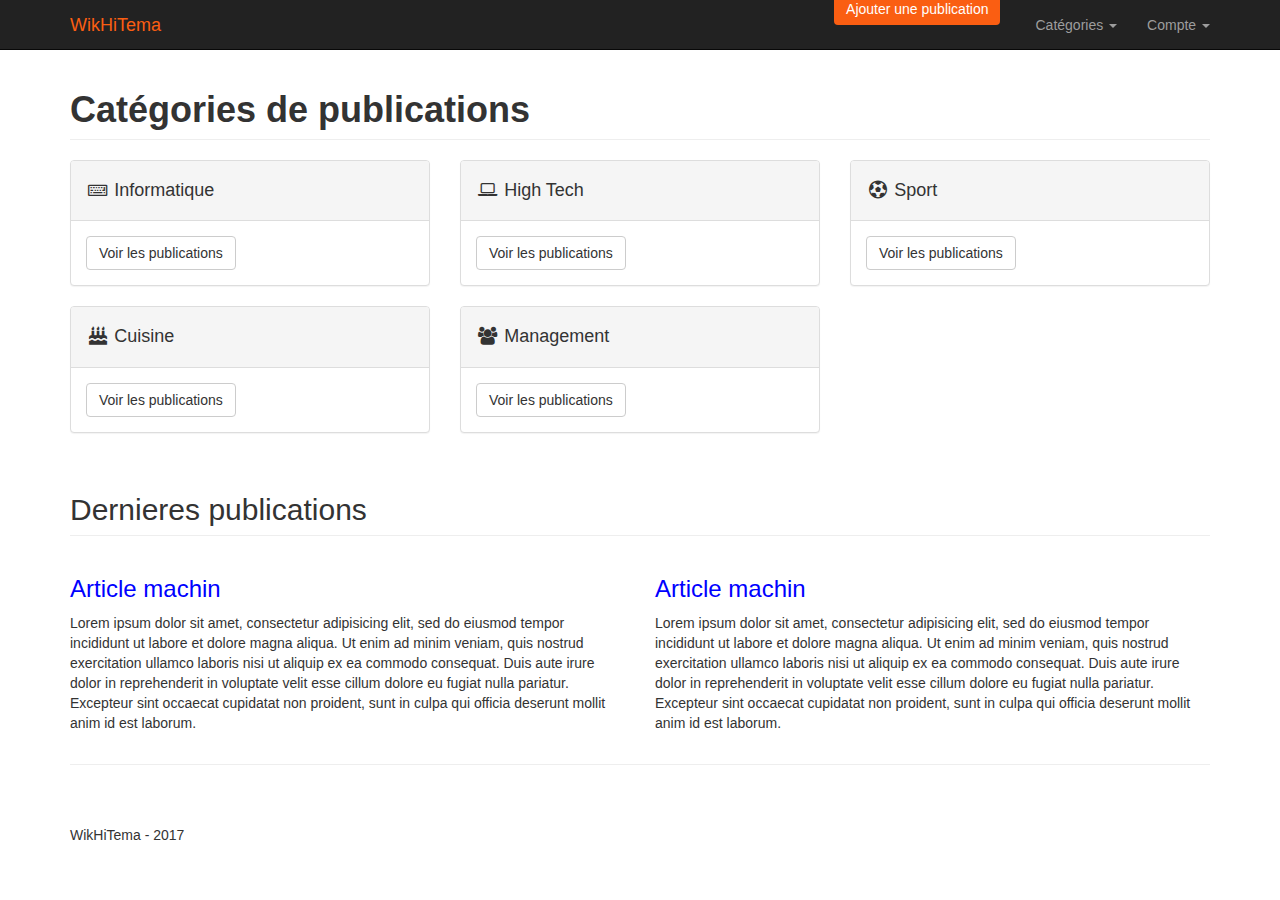
<file: vue/index.html>
<!DOCTYPE html>
<head>
    <meta charset="utf-8">
    <meta name="viewport" content="width=device-width, initial-scale=1">
    <meta name="description" content="meilleur wiki au monde - WikHiTema">
    <meta name="author" content="AMLYS KHALED JASON">
    <title>WikHiTema</title>
    <link href="css/bootstrap.css" rel="stylesheet">
    <link rel="stylesheet" type="text/css" href="css/wiki-style.css">
    <link href="font-awesome/css/font-awesome.min.css" rel="stylesheet" type="text/css">
    <link rel="stylesheet" type="text/css" href="css/wiki-blog-articles.css">
</head>

<body>
    <nav class="navbar navbar-inverse navbar-fixed-top" role="navigation">
        <div class="container">
            <div class="navbar-header">
                <button type="button" class="navbar-toggle" data-toggle="collapse" data-target="#bs-example-navbar-collapse-1">
                    <span class="sr-only">Toggle navigation</span>
                    <span class="icon-bar"></span>
                    <span class="icon-bar"></span>
                    <span class="icon-bar"></span>
                </button>
                <a class="navbar-brand logo" href="index.html">WikHiTema</a>
            </div>

            <div class="collapse navbar-collapse" id="bs-example-navbar-collapse-1">
                <ul class="nav navbar-nav navbar-right">
                    <li>
                        <button class="btn btn-warning add-publication-btn">
                            <a href="new-publication.html" class="btn-new-post">Ajouter une publication</a>
                        </button>
                    </li>
                    <li class="dropdown">
                        <a href="#" class="dropdown-toggle" data-toggle="dropdown">Catégories <b class="caret"></b></a>
                        <ul class="dropdown-menu">
                            <li>
                                <a href="publications-cat.html">Informatique</a>
                            </li>
                            <li>
                                <a href="publications-cat.html">High Tech</a>
                            </li>
                            <li>
                                <a href="publications-cat.html">Sport</a>
                            </li>
                            <li>
                                <a href="publications-cat.html">Cuisine</a>
                            </li>
                            <li>
                                <a href="publications-cat.html">Managment</a>
                            </li>
                            
                        </ul>
                    </li>
                    <li class="dropdown">
                        <a href="#" class="dropdown-toggle" data-toggle="dropdown">Compte <b class="caret"></b></a>
                        <ul class="dropdown-menu">
                            <li>
                                <a href="index.html">Parametres</a>
                            </li>
                            <li>
                                <a href="index.html">Mes publication</a>
                            </li>
                            <li>
                                <a href="index.html">Déconnexion</a>
                            </li>
                        </ul>
                    </li>
                    <li>
                </ul>
            </div>
            <!-- /.navbar-collapse -->
        </div>
        <!-- /.container -->
    </nav>


    <!-- Page Content -->
    <div class="container">

        <!-- Marketing Icons Section -->
        <div class="row">
            <div class="col-lg-12">
                <h1 class="page-header"> Catégories de publications
                </h1>
            </div>
            <div class="col-md-4">
                <div class="panel panel-default">
                    <div class="panel-heading">
                        <h4><i class="fa fa-fw fa-keyboard-o"></i> Informatique</h4>
                    </div>
                    <div class="panel-body">
                        <a href="publications-cat.html" class="btn btn-default"> Voir les publications</a>
                    </div>
                </div>
            </div>
            <div class="col-md-4">
                <div class="panel panel-default">
                    <div class="panel-heading">
                        <h4><i class="fa fa-fw fa-laptop"></i> High Tech</h4>
                    </div>
                    <div class="panel-body">
                        <a href="#" class="btn btn-default">Voir les publications</a>
                    </div>
                </div>
            </div>
            <div class="col-md-4">
                <div class="panel panel-default">
                    <div class="panel-heading">
                        <h4><i class="fa fa-fw fa-soccer-ball-o"></i> Sport</h4>
                    </div>
                    <div class="panel-body">
                        <a href="#" class="btn btn-default">Voir les publications</a>
                    </div>
                </div>
            </div>

            <div class="col-md-4">
                <div class="panel panel-default">
                    <div class="panel-heading">
                        <h4><i class="fa fa-fw fa-birthday-cake"></i> Cuisine</h4>
                    </div>
                    <div class="panel-body">
                        <a href="#" class="btn btn-default">Voir les publications</a>
                    </div>
                </div>
            </div>
            <div class="col-md-4">
                <div class="panel panel-default">
                    <div class="panel-heading">
                        <h4><i class="fa fa-fw fa-users"></i> Management</h4>
                    </div>
                    <div class="panel-body">
                        <a href="#" class="btn btn-default">Voir les publications</a>
                    </div>
                </div>
            </div>
        </div>
        <!-- /.row -->

        <!-- Features Section -->
        <div class="row">
            <div class="col-lg-12">
                <h2 class="page-header">Dernieres publications</h2>
            </div>
            <article class="col-md-6">
                <h3><a href="file:///C:/Users/LAM/Desktop/Wiki-Project/bootstrap/blog-post.html" class="titre-article-link"> Article machin</a></h3>
                <p> Lorem ipsum dolor sit amet, consectetur adipisicing elit, sed do eiusmod
                tempor incididunt ut labore et dolore magna aliqua. Ut enim ad minim veniam,
                quis nostrud exercitation ullamco laboris nisi ut aliquip ex ea commodo
                consequat. Duis aute irure dolor in reprehenderit in voluptate velit esse
                cillum dolore eu fugiat nulla pariatur. Excepteur sint occaecat cupidatat non
                proident, sunt in culpa qui officia deserunt mollit anim id est laborum.</p>
            </article>
            <article class="col-md-6">
                <h3><a href="file:///C:/Users/LAM/Desktop/Wiki-Project/bootstrap/blog-post.html" class="titre-article-link"> Article machin</a></h3>
                <p> Lorem ipsum dolor sit amet, consectetur adipisicing elit, sed do eiusmod
                tempor incididunt ut labore et dolore magna aliqua. Ut enim ad minim veniam,
                quis nostrud exercitation ullamco laboris nisi ut aliquip ex ea commodo
                consequat. Duis aute irure dolor in reprehenderit in voluptate velit esse
                cillum dolore eu fugiat nulla pariatur. Excepteur sint occaecat cupidatat non
                proident, sunt in culpa qui officia deserunt mollit anim id est laborum.</p>
            </article>
            <div class="col-md-6">
                <!--<img class="img-responsive" src="http://placehold.it/700x450" alt="">-->
            </div>
        </div>
        <!-- /.row -->

        <hr><br><br>

        <!-- Footer -->
        <footer>
            <div class="row">
                <div class="col-lg-12">
                    <p>WikHiTema - 2017</p>
                </div>
            </div>
        </footer>

    </div>
    <!-- /.container -->

    <!-- jQuery -->
    <script src="js/jquery.js"></script>

    <!-- Bootstrap Core JavaScript -->
    <script src="js/bootstrap.min.js"></script>

    <!-- Script to Activate the Carousel -->
    <script>
    $('.carousel').carousel({
        interval: 5000 //changes the speed
    })
    </script>

</body>

</html>
</file>
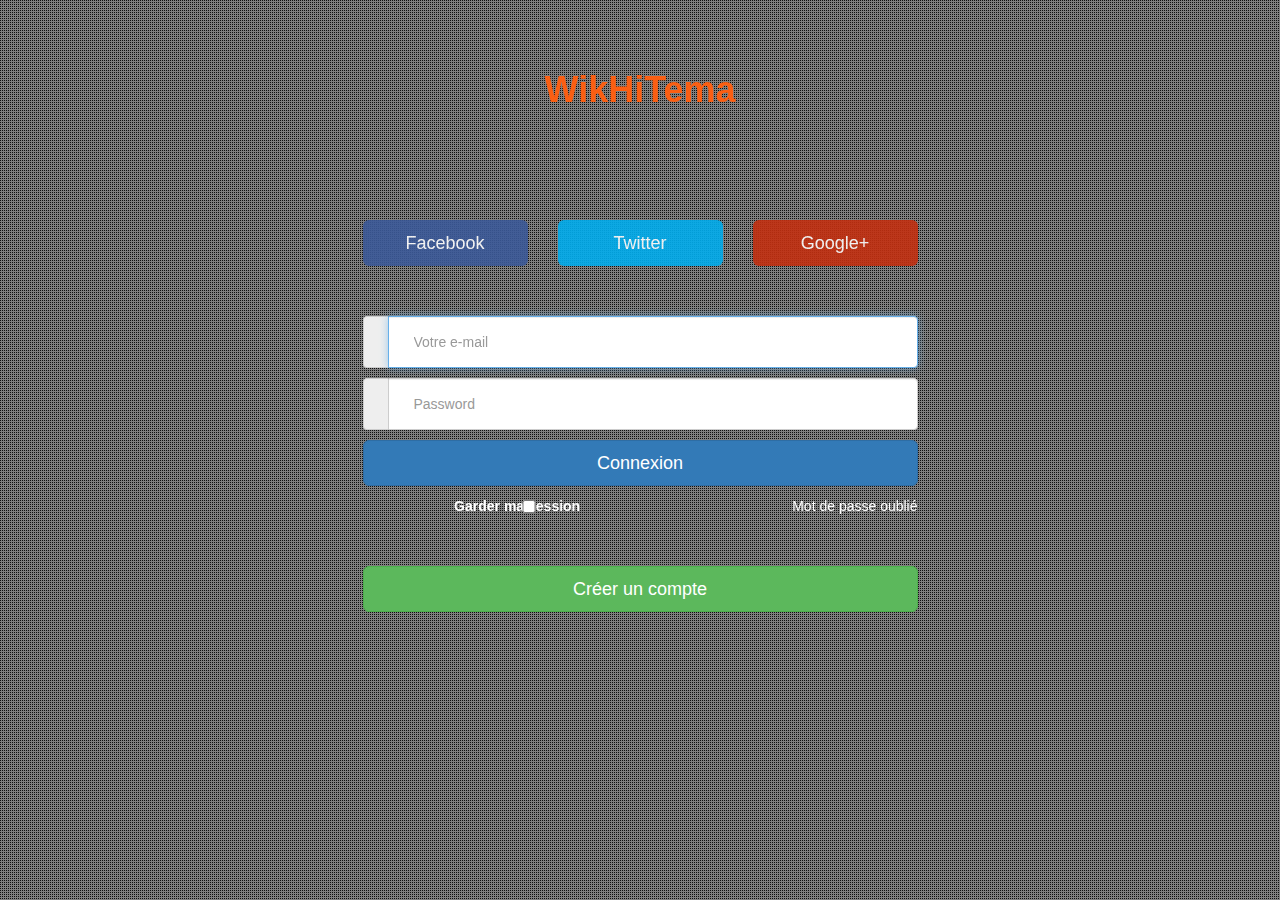
<file: connexion.html>
<!DOCTYPE html>
<html>
<head>
	<title>Connexion</title>
	<link rel="stylesheet" type="text/css" href="css/demo.css" />
    <link rel="stylesheet" type="text/css" href="css/slideshow.css" />
	<link rel="stylesheet" href="css/bootstrap.css">
	<link rel="stylesheet" href="css/wiki-style.css">

</head>

<body id="page">
	<h1 class="text-center">WikHiTema</h1>

    <ul class="slideshow">
        <li><span>Image 01</span></li>
        <li><span>Image 02</span></li>
        <li><span>Image 03</span></li>
        <li><span>Image 04</span></li>
        <li><span>Image 05</span></li>
        <li><span>Image 06</span></li>
    </ul>

    <div class="col-xs-12 back-black"></div>

	<div class="container container-connexion-inscription">
	    <div class="login">

	    	<div class="container-social">			
				<div class="row row-sm-offset-3 socialButtons">
		    	    <div class="col-xs-4 col-sm-2">
				        <a href="#" class="btn btn-lg btn-block btn-facebook">
					        <i class="fa fa-facebook visible-xs"></i>
					        <span>Facebook</span>
				        </a>
			        </div>
		        	<div class="col-xs-4 col-sm-2">
				        <a href="#" class="btn btn-lg btn-block btn-twitter">
					        <i class="fa fa-twitter visible-xs"></i>
					        <span>Twitter</span>
				        </a>
			        </div>	
		        	<div class="col-xs-4 col-sm-2">
				        <a href="#" class="btn btn-lg btn-block btn-google">
					        <i class="fa fa-google-plus visible-xs"></i>
					        <span>Google+</span>
				        </a>
			        </div>	
				</div>

				<div></div>
			</div>

			<div class="row row-sm-offset-3">
				<div class="col-xs-12 col-sm-6">	
				    <form class="loginForm" action="" autocomplete="off" method="POST">
						<div class="input-group">
							<span class="input-group-addon"><i class="fa fa-user"></i></span>
							<input type="email" class="form-control email-zone" name="email" placeholder="Votre e-mail" autofocus autocomplete="on" required>
						</div>
						<span class="help-block"></span>
											
						<div class="input-group">
							<span class="input-group-addon"><i class="fa fa-lock"></i></span>
							<input  type="password" class="form-control mdp-zone" name="password" placeholder="Password" required>
						</div>
	                    <span class="help-block"></span>

						<button class="btn btn-lg btn-primary btn-block" type="submit">Connexion</button>
					</form>
				</div>
	    	</div>

	    	<div class="row row-sm-offset-3">
				<div class="col-xs-12 col-sm-3 garder-session">
					<label class="checkbox">
						<input type="checkbox" value="remember-me">Garder ma session
					</label>
				</div>
				<div class="col-xs-12 col-sm-3">
					<p class="forgotPwd">
						<a href="oublie-mdp.html">Mot de passe oublié</a>
					</p>
				</div>
				<br><br><br><br>

				<div class="col-xs-12 col-sm-6">	
				    <button class="btn btn-lg btn-success btn-block"><a href="inscription.html">Créer un compte</a></button>
				</div>

			</div>	    	


	    	
			
		</div>
	</div>
</body>
</html>
</file>
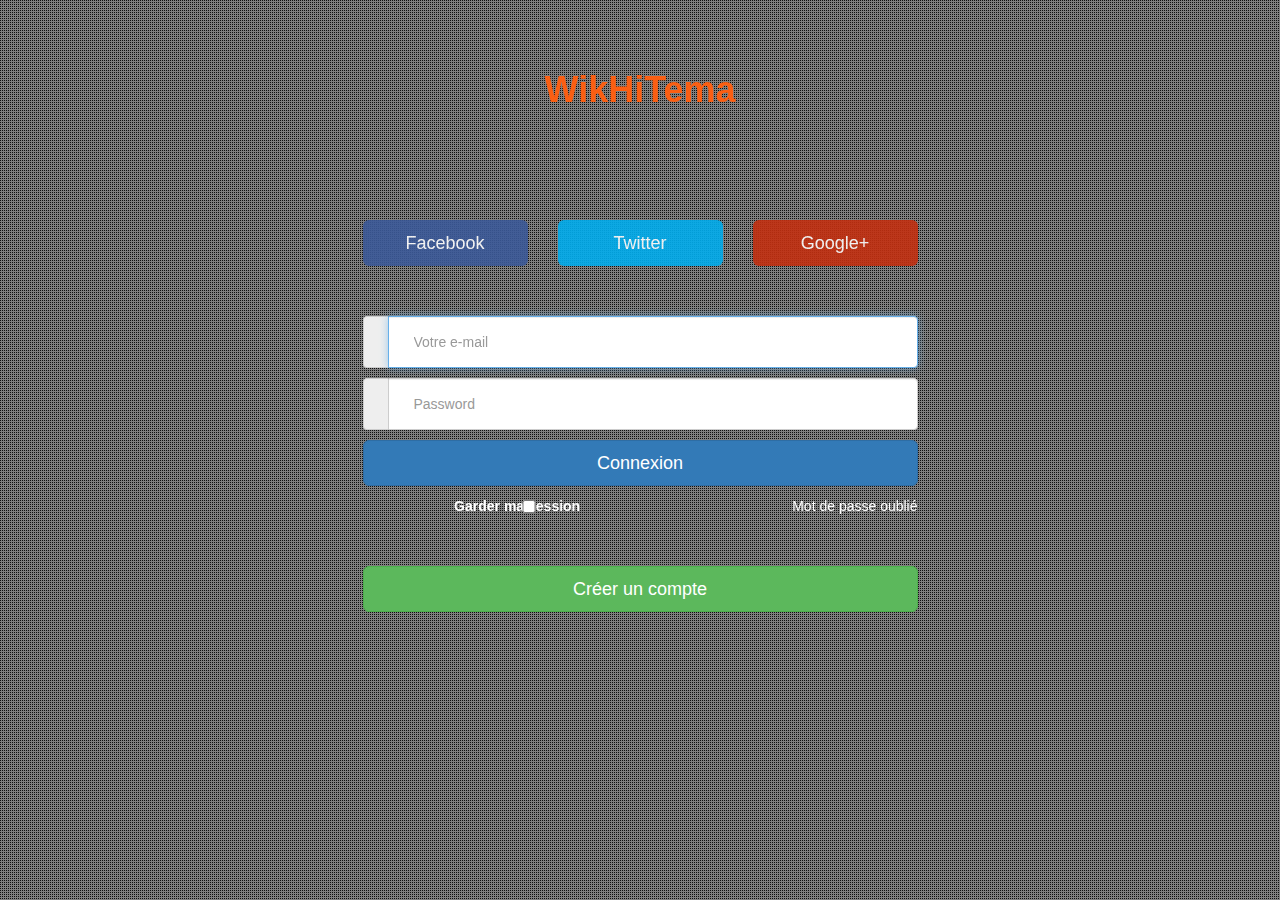
<file: vue/connexion.html>
<!DOCTYPE html>
<html>
<head>
	<title>WikHiTema - Connexion</title>
	<link rel="stylesheet" type="text/css" href="css/demo.css" />
    <link rel="stylesheet" type="text/css" href="css/slideshow.css" />
	<link rel="stylesheet" href="css/bootstrap.css">
	<link rel="stylesheet" href="css/wiki-style.css">

</head>

<body id="page">
	<h1 class="text-center logo">WikHiTema</h1>

    <ul class="slideshow">
        <li><span>Image 01</span></li>
        <li><span>Image 02</span></li>
        <li><span>Image 03</span></li>
        <li><span>Image 04</span></li>
        <li><span>Image 05</span></li>
        <li><span>Image 06</span></li>
    </ul>

    <div class="col-xs-12 back-black"></div>

	<div class="container container-connexion-inscription">
	    <div class="login">

	    	<div class="container-social">			
				<div class="row row-sm-offset-3 socialButtons">
		    	    <div class="col-xs-4 col-sm-2">
				        <a href="#" class="btn btn-lg btn-block btn-facebook">
					        <i class="fa fa-facebook visible-xs"></i>
					        <span>Facebook</span>
				        </a>
			        </div>
		        	<div class="col-xs-4 col-sm-2">
				        <a href="#" class="btn btn-lg btn-block btn-twitter">
					        <i class="fa fa-twitter visible-xs"></i>
					        <span>Twitter</span>
				        </a>
			        </div>	
		        	<div class="col-xs-4 col-sm-2">
				        <a href="#" class="btn btn-lg btn-block btn-google">
					        <i class="fa fa-google-plus visible-xs"></i>
					        <span>Google+</span>
				        </a>
			        </div>	
				</div>

				<div></div>
			</div>

			<div class="row row-sm-offset-3">
				<div class="col-xs-12 col-sm-6">	
				    <form class="loginForm" action="" autocomplete="off" method="POST">
						<div class="input-group">
							<span class="input-group-addon"><i class="fa fa-user"></i></span>
							<input type="email" class="form-control email-zone" name="email" placeholder="Votre e-mail" autofocus autocomplete="on" required>
						</div>
						<span class="help-block"></span>
											
						<div class="input-group">
							<span class="input-group-addon"><i class="fa fa-lock"></i></span>
							<input  type="password" class="form-control mdp-zone" name="password" placeholder="Password" required>
						</div>
	                    <span class="help-block"></span>

						<button class="btn btn-lg btn-primary btn-block" type="submit">Connexion</button>
					</form>
				</div>
	    	</div>

	    	<div class="row row-sm-offset-3">
				<div class="col-xs-12 col-sm-3 garder-session">
					<label class="checkbox">
						<input type="checkbox" value="remember-me">Garder ma session
					</label>
				</div>
				<div class="col-xs-12 col-sm-3">
					<p class="forgotPwd">
						<a href="oublie-mdp.html">Mot de passe oublié</a>
					</p>
				</div>
				<br><br><br><br>

				<div class="col-xs-12 col-sm-6">	
				    <button class="btn btn-lg btn-success btn-block"><a href="inscription.html">Créer un compte</a></button>
				</div>

			</div>	    	


	    	
			
		</div>
	</div>
</body>
</html>
</file>
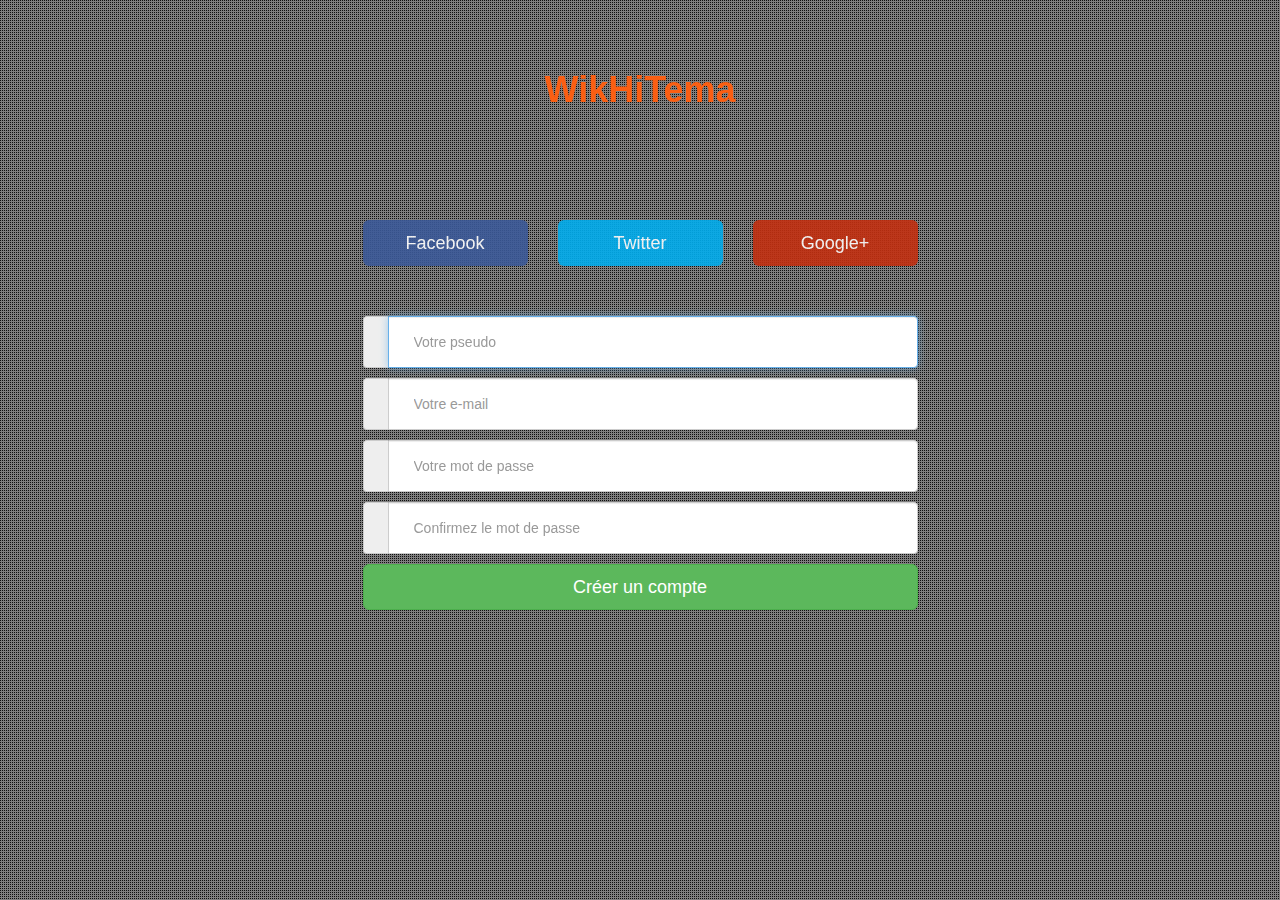
<file: vue/inscription.html>
<!DOCTYPE html>
<html>
<head>
	<title>WikHiTema - créer un compte</title>
	<link rel="stylesheet" type="text/css" href="css/demo.css" />
    <link rel="stylesheet" type="text/css" href="css/slideshow.css" />
	<link rel="stylesheet" href="css/bootstrap.css">
	<link rel="stylesheet" href="css/wiki-style.css">

</head>

<body id="page">
	<h1 class="text-center logo">WikHiTema</h1>

    <ul class="slideshow">
        <li><span>Image 01</span></li>
        <li><span>Image 02</span></li>
        <li><span>Image 03</span></li>
        <li><span>Image 04</span></li>
        <li><span>Image 05</span></li>
        <li><span>Image 06</span></li>
    </ul>

    <div class="col-xs-12 back-black"></div>

	<div class="container container-connexion-inscription">
	    <div class="login">

	    	<div class="container-social">			
				<div class="row row-sm-offset-3 socialButtons">
		    	    <div class="col-xs-4 col-sm-2">
				        <a href="#" class="btn btn-lg btn-block btn-facebook">
					        <i class="fa fa-facebook visible-xs"></i>
					        <span>Facebook</span>
				        </a>
			        </div>
		        	<div class="col-xs-4 col-sm-2">
				        <a href="#" class="btn btn-lg btn-block btn-twitter">
					        <i class="fa fa-twitter visible-xs"></i>
					        <span>Twitter</span>
				        </a>
			        </div>	
		        	<div class="col-xs-4 col-sm-2">
				        <a href="#" class="btn btn-lg btn-block btn-google">
					        <i class="fa fa-google-plus visible-xs"></i>
					        <span>Google+</span>
				        </a>
			        </div>	
				</div>

				<div></div>
			</div>

			<div class="row row-sm-offset-3">
				<div class="col-xs-12 col-sm-6">	
				    <form class="loginForm" action="" autocomplete="off" method="POST">

				    	<div class="input-group">
							<span class="input-group-addon"><i class="fa fa-user"></i></span>
							<input type="text" class="form-control pseudo-zone" name="pseudo" placeholder="Votre pseudo" autofocus autocomplete="on" required>
						</div>
						<span class="help-block"></span>

						<div class="input-group">
							<span class="input-group-addon"><i class="fa fa-user"></i></span>
							<input type="email" class="form-control email-zone" name="email" placeholder="Votre e-mail" required>
						</div>
						<span class="help-block"></span>
											
						<div class="input-group">
							<span class="input-group-addon"><i class="fa fa-lock"></i></span>
							<input  type="password" class="form-control mdp-zone" name="password" placeholder="Votre mot de passe" required>
						</div>
						<span class="help-block"></span>
						<div class="input-group">
							<span class="input-group-addon"><i class="fa fa-lock"></i></span>
							<input  type="password" class="form-control mdp-zone" name="passwordConfirm" placeholder="Confirmez le mot de passe" required>
						</div>
	                    <span class="help-block"></span>

						<button class="btn btn-lg btn-success btn-block" type="submit">Créer un compte</button>
					</form>
				</div>
	    	</div>	    	


	    	
			
		</div>
	</div>
</body>
</html>
</file>
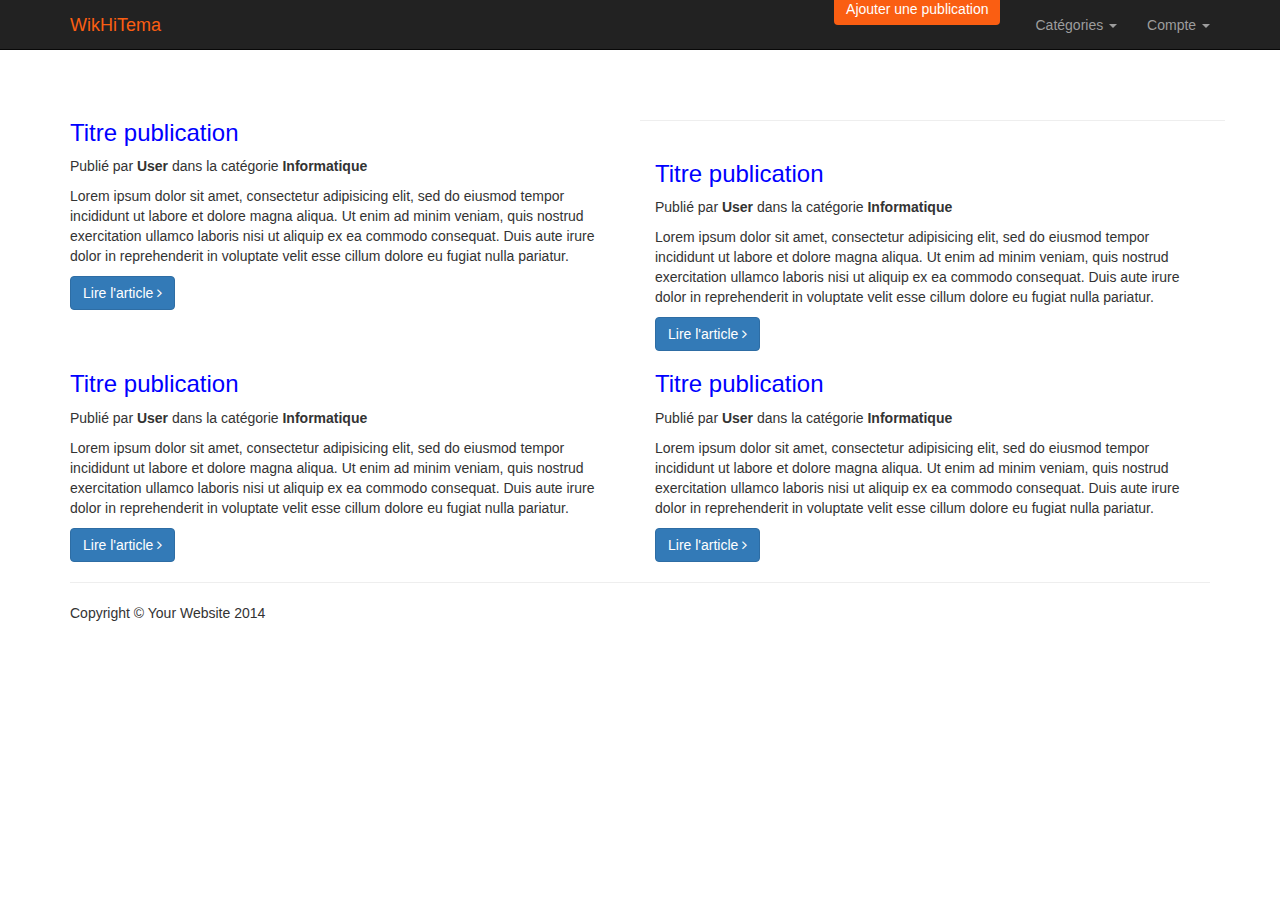
<file: vue/publications-cat.html>
<!DOCTYPE html>
<head>
    <meta charset="utf-8">
    <meta name="viewport" content="width=device-width, initial-scale=1">
    <meta name="description" content="meilleur wiki au monde - WikHiTema">
    <meta name="author" content="AMLYS KHALED JASON">
    <title>WikHiTema</title>
    <link href="css/bootstrap.css" rel="stylesheet">
    <link rel="stylesheet" type="text/css" href="css/wiki-style.css">
    <link href="font-awesome/css/font-awesome.min.css" rel="stylesheet" type="text/css">
    <link rel="stylesheet" type="text/css" href="css/wiki-blog-articles.css">
</head>

<body>
    <nav class="navbar navbar-inverse navbar-fixed-top" role="navigation">
        <div class="container">
            <div class="navbar-header">
                <button type="button" class="navbar-toggle" data-toggle="collapse" data-target="#bs-example-navbar-collapse-1">
                    <span class="sr-only">Toggle navigation</span>
                    <span class="icon-bar"></span>
                    <span class="icon-bar"></span>
                    <span class="icon-bar"></span>
                </button>
                <a class="navbar-brand logo" href="index.html">WikHiTema</a>
            </div>

            <div class="collapse navbar-collapse" id="bs-example-navbar-collapse-1">
                <ul class="nav navbar-nav navbar-right">
                    <li>
                        <button class="btn btn-warning add-publication-btn">
                            <a href="new-publication.html" class="btn-new-post">Ajouter une publication</a>
                        </button>
                    </li>
                    <li class="dropdown">
                        <a href="#" class="dropdown-toggle" data-toggle="dropdown">Catégories <b class="caret"></b></a>
                        <ul class="dropdown-menu">
                            <li>
                                <a href="publications-cat.html">Informatique</a>
                            </li>
                            <li>
                                <a href="publications-cat.html">High Tech</a>
                            </li>
                            <li>
                                <a href="publications-cat.html">Sport</a>
                            </li>
                            <li>
                                <a href="publications-cat.html">Cuisine</a>
                            </li>
                            <li>
                                <a href="publications-cat.html">Managment</a>
                            </li>
                            
                        </ul>
                    </li>
                    <li class="dropdown">
                        <a href="#" class="dropdown-toggle" data-toggle="dropdown">Compte <b class="caret"></b></a>
                        <ul class="dropdown-menu">
                            <li>
                                <a href="index.html">Parametres</a>
                            </li>
                            <li>
                                <a href="index.html">Mes publication</a>
                            </li>
                            <li>
                                <a href="index.html">Déconnexion</a>
                            </li>
                        </ul>
                    </li>
                    <li>
                </ul>
            </div>
            <!-- /.navbar-collapse -->
        </div>
        <!-- /.container -->
    </nav>



    <!-- Page Content -->
    <div class="container container-publications">

 
        <!-- /.row -->

        <!-- Blog Post Row -->
        <div class="row">
            <div class="col-md-6">
                <h3>
                    <a href="blog-post.html">Titre publication</a>
                </h3>
                <p>Publié par <strong>User</strong> dans la catégorie <strong>Informatique</strong></p>
                <p>Lorem ipsum dolor sit amet, consectetur adipisicing elit, sed do eiusmod tempor incididunt ut labore et dolore magna aliqua. Ut enim ad minim veniam, quis nostrud exercitation ullamco laboris nisi ut aliquip ex ea commodo consequat. Duis aute irure dolor in reprehenderit in voluptate velit esse cillum dolore eu fugiat nulla pariatur.</p>
                <a class="btn btn-primary" href="blog-post.html">Lire l'article <i class="fa fa-angle-right"></i></a>
            </div>
            <hr>

       
            <div class="col-md-6">
                <h3>
                    <a href="blog-post.html">Titre publication</a>
                </h3>
                <p>Publié par <strong>User</strong> dans la catégorie <strong>Informatique</strong></p>
                <p>Lorem ipsum dolor sit amet, consectetur adipisicing elit, sed do eiusmod tempor incididunt ut labore et dolore magna aliqua. Ut enim ad minim veniam, quis nostrud exercitation ullamco laboris nisi ut aliquip ex ea commodo consequat. Duis aute irure dolor in reprehenderit in voluptate velit esse cillum dolore eu fugiat nulla pariatur.</p>
                <a class="btn btn-primary" href="blog-post.html">Lire l'article <i class="fa fa-angle-right"></i></a>
            </div>
            <hr>

            <div class="col-md-6">
                <h3>
                    <a href="blog-post.html">Titre publication</a>
                </h3>
                <p>Publié par <strong>User</strong> dans la catégorie <strong>Informatique</strong></p>
                <p>Lorem ipsum dolor sit amet, consectetur adipisicing elit, sed do eiusmod tempor incididunt ut labore et dolore magna aliqua. Ut enim ad minim veniam, quis nostrud exercitation ullamco laboris nisi ut aliquip ex ea commodo consequat. Duis aute irure dolor in reprehenderit in voluptate velit esse cillum dolore eu fugiat nulla pariatur.</p>
                <a class="btn btn-primary" href="blog-post.html">Lire l'article <i class="fa fa-angle-right"></i></a>
            </div>
            <hr>

       
            <div class="col-md-6">
                <h3>
                    <a href="blog-post.html">Titre publication</a>
                </h3>
                <p>Publié par <strong>User</strong> dans la catégorie <strong>Informatique</strong></p>
                <p>Lorem ipsum dolor sit amet, consectetur adipisicing elit, sed do eiusmod tempor incididunt ut labore et dolore magna aliqua. Ut enim ad minim veniam, quis nostrud exercitation ullamco laboris nisi ut aliquip ex ea commodo consequat. Duis aute irure dolor in reprehenderit in voluptate velit esse cillum dolore eu fugiat nulla pariatur.</p>
                <a class="btn btn-primary" href="blog-post.html">Lire l'article <i class="fa fa-angle-right"></i></a>
            </div>
            <hr>
        </div>
        <!-- /.row -->


        <hr>
        <!-- Footer -->
        <footer>
            <div class="row">
                <div class="col-lg-12">
                    <p>Copyright &copy; Your Website 2014</p>
                </div>
            </div>
        </footer>

    </div>
    <!-- /.container -->

    <!-- jQuery -->
    <script src="js/jquery.js"></script>

    <!-- Bootstrap Core JavaScript -->
    <script src="js/bootstrap.min.js"></script>

</body>

</html>
</file>
<file: vue/css/wiki-style.css>
/* Infos utiles : 
Couleur logo: #fa5e12;

*/

body {
	height: 100%;
  padding-top: 50px;
  z-index: 9999;
}

.logo {
  z-index: 999;
}
a{
  color: #fff;
  text-decoration: none;
}
a:hover, a:focus {
  color: #fff;
  text-decoration: none;
}

form#modifThematique.loginForm button.btn-modif-thematiques {
    position: relative;
    top: -31px;
    right: -300px;
}
.container-infos-user {
  padding: 20px;
  position: relative;
  top: -50px;
}
.title-new-publication {
  text-align: center;
}
.container-infos-user {
  margin-top: 100px;
}

.container-connexion-inscription {
  z-index: 999;
}

article .content-publication-index {
  min-height: 10px;
  max-height: 70px;
}
.btn-submit-publication{
  text-align: center;
}
.garder-session {
	position: relative;
	left: 2%;
  color: #fff;
}

.authTitle {
  color: #fff;
}

h1 {
  font-weight: bold;  
  z-index: 00;
  position: relative;
  margin-left: 00px;
  margin-right: 00px;
  padding-bottom: 100px;
}
.back-black { 
  min-height: 100%;
  width: 100%;
  opacity: 0.5;
  background-color: #000; 
  z-index: 1;
  position: absolute;
  left: 00px;
  top: 00px;
}

h2.white-link {
  color: #fff;
}

.orange-link {
  color: #fa5e12;
}
.btn-supprUser {
      float: right;
    right: -50px;
    position: relative;
    top: -50px;
}
hr {
  z-index: 00;
}


.btn-return, .btn-return:hover, .btn-return:focus {
  background: none;
  border: none;
}

.btn-text-format { 
  margin-bottom: 10px;
}
.login .authTitle {
    text-align: center;
  line-height: 300%;
}
  
.login .socialButtons a {
  color: white;
  opacity:0.9;
}
.login .socialButtons a:hover {
    color: white;
  opacity:1;      
}
.login .socialButtons .btn-facebook {background: #3b5998;}
.login .socialButtons .btn-twitter {background: #00aced;}
.login .socialButtons .btn-google {background: #c32f10;}

.container-social {
  padding-bottom: 50px;
}

*[class*="zone"]{
   padding: 25px;
}

.btn-new-post {
  color: #fff;
}

.btn-new-post:hover,.btn-new-post:focus {
  color: #fff;
}

.container-publications {
  margin-top: 50px;
}
.add-publication-btn {
  position: relative;
  top: -7px;
  background-color: #fa5e12;
  border: none;
  right: 20px;
}
.add-publication-btn:hover {
  background-color: #cf4a09;
  border: none;
}
.navbar-header .logo,h1.logo {
  color: #fa5e12;
}

.dropdown-header {
  color: #f00;
}
.container-wiki-text-editor{
  padding: 30px 30px 30px 30px;
}

.login .loginOr {
  position: relative;
  font-size: 1.5em;
  color: #fff;
  margin-top: 1em;
  margin-bottom: 1em;
  padding-top: 0.5em;
  padding-bottom: 0.5em;
}
.login .loginOr .hrOr {
  margin-top: 0px !important;
  margin-bottom: 0px !important;
}
.login .loginOr .spanOr {
  display: block;
  position: absolute;
  left: 50%;
  top: -0.6em;
  margin-left: -1.5em;
  background-color: white;
  width: 3em;
  text-align: center;
}     

.login .loginForm .input-group.i {
  width: 2em;
}
.login .loginForm  .help-block {
    color: red;
}

.forgotPwd a{
  color: #fff;
}

body>nav {
  z-index: 999;
  max-height: 10px;
  background-color: #000;
}


/*********** HEADER ********************/
.to-right {
  float: right;
}

.to-left {
  float: left;
}

.zone-search {
  display: block;
  position: relative;
  top: -18px;
  right: -50px;
}

.zone-search button {
  float: right;
  position: relative;
  text-align: right;
  top: -34px;
  right: -40px;
}
.zone-search input {
  float: left;
}

.zone-search-mobile {
  display: none;
  width: 100%;
}

.zone-search-mobile button {
  width: 20%;
  position: relative;
  top: -34px;
  right: -50px;
}

.zone-search-mobile input {
  width: 80%;
}


.userPseudo {
  color: #ccc;
}
/*********** HEADER ********************/


@media (min-width: 980px) {
    .row-sm-offset-3 div:first-child[class*="col-"] {
        margin-left: 25%;
    }
    
    .col-sm-6 {
      width: 50%;
      margin-left: 25%
    }

    .login .forgotPwd {
      text-align: right;
      margin-top:10px;
    }


}

@media (max-width: 1200px) {
  .add-publication-btn {
    position: relative;
    left: 25px;
    margin-bottom: 10px;
  }

  .zone-search {
    display: none;
  }
  .zone-search-mobile {
    display: inline;
    position: relative;
    left: -5px;
  }

  .navbar-inverse .navbar-collapse, .navbar-inverse .navbar-form {
    background-color: #000;
  }

}
</file>
<file: vue/css/wiki-blog-articles.css>
a {
	color: #00F;
}

a:hover, a:focus {
	color: #000;
}

.container-infos-user {
	margin-top: 100px;
}
</file>
<file: css/slideshow.css>
.slideshow,
.slideshow:after {
    position: fixed;
    width: 100%;
    height: 100%;
    top: 0px;
    left: 0px;
    z-index: 0;
}
.slideshow:after {
    content: '';
    background: transparent url(../images/pattern.png) repeat top left;
}
.slideshow li span {
    width: 100%;
    height: 100%;
    position: absolute;
    top: 0px;
    left: 0px;
    background-size: cover;
    background-position: 50% 50%;
    background-repeat: none;
    opacity: 0;
    z-index: 0;
	-webkit-backface-visibility: hidden;
    -webkit-animation: imageAnimation 36s linear infinite 0s;
    -moz-animation: imageAnimation 36s linear infinite 0s;
    -o-animation: imageAnimation 36s linear infinite 0s;
    -ms-animation: imageAnimation 36s linear infinite 0s;
    animation: imageAnimation 36s linear infinite 0s;
}
.slideshow li div {
    z-index: 1000;
    position: absolute;
    bottom: 30px;
    left: 0px;
    width: 100%;
    text-align: center;
    opacity: 0;
    -webkit-animation: titleAnimation 36s linear infinite 0s;
    -moz-animation: titleAnimation 36s linear infinite 0s;
    -o-animation: titleAnimation 36s linear infinite 0s;
    -ms-animation: titleAnimation 36s linear infinite 0s;
    animation: titleAnimation 36s linear infinite 0s;
}

.slideshow li:nth-child(1) span { background-image: url(../images/1.jpg) }
.slideshow li:nth-child(2) span {
    background-image: url(../images/2.jpg);
    -webkit-animation-delay: 6s;
    -moz-animation-delay: 6s;
    -o-animation-delay: 6s;
    -ms-animation-delay: 6s;
    animation-delay: 6s;
}
.slideshow li:nth-child(3) span {
    background-image: url(../images/3.jpg);
    -webkit-animation-delay: 12s;
    -moz-animation-delay: 12s;
    -o-animation-delay: 12s;
    -ms-animation-delay: 12s;
    animation-delay: 12s;
}
.slideshow li:nth-child(4) span {
    background-image: url(../images/4.jpg);
    -webkit-animation-delay: 18s;
    -moz-animation-delay: 18s;
    -o-animation-delay: 18s;
    -ms-animation-delay: 18s;
    animation-delay: 18s;
}
.slideshow li:nth-child(5) span {
    background-image: url(../images/5.jpg);
    -webkit-animation-delay: 24s;
    -moz-animation-delay: 24s;
    -o-animation-delay: 24s;
    -ms-animation-delay: 24s;
    animation-delay: 24s;
}
.slideshow li:nth-child(6) span {
    background-image: url(../images/6.jpg);
    -webkit-animation-delay: 30s;
    -moz-animation-delay: 30s;
    -o-animation-delay: 30s;
    -ms-animation-delay: 30s;
    animation-delay: 30s;
}
.slideshow li:nth-child(2) div {
    -webkit-animation-delay: 6s;
    -moz-animation-delay: 6s;
    -o-animation-delay: 6s;
    -ms-animation-delay: 6s;
    animation-delay: 6s;
}
.slideshow li:nth-child(3) div {
    -webkit-animation-delay: 12s;
    -moz-animation-delay: 12s;
    -o-animation-delay: 12s;
    -ms-animation-delay: 12s;
    animation-delay: 12s;
}
.slideshow li:nth-child(4) div {
    -webkit-animation-delay: 18s;
    -moz-animation-delay: 18s;
    -o-animation-delay: 18s;
    -ms-animation-delay: 18s;
    animation-delay: 18s;
}
.slideshow li:nth-child(5) div {
    -webkit-animation-delay: 24s;
    -moz-animation-delay: 24s;
    -o-animation-delay: 24s;
    -ms-animation-delay: 24s;
    animation-delay: 24s;
}
.slideshow li:nth-child(6) div {
    -webkit-animation-delay: 30s;
    -moz-animation-delay: 30s;
    -o-animation-delay: 30s;
    -ms-animation-delay: 30s;
    animation-delay: 30s;
}
@-webkit-keyframes imageAnimation { 
	0% {
	    opacity: 0;
	    -webkit-animation-timing-function: ease-in;
	}
	8% {
	    opacity: 1;
	    -webkit-transform: scale(1.05);
	    -webkit-animation-timing-function: ease-out;
	}
	17% {
	    opacity: 1;
	    -webkit-transform: scale(1.1);
	}
	22% {
		opacity: 0;
		-webkit-transform: scale(1.1) translateY(-20%);
	}
	25% {
	    opacity: 0;
	    -webkit-transform: scale(1.1) translateY(-100%);
	}
	100% { opacity: 0 }
}
@-moz-keyframes imageAnimation { 
	0% {
	    opacity: 0;
	    -moz-animation-timing-function: ease-in;
	}
	8% {
	    opacity: 1;
	    -moz-transform: scale(1.05);
	    -moz-animation-timing-function: ease-out;
	}
	17% {
	    opacity: 1;
	    -moz-transform: scale(1.1);
	}
	22% {
		opacity: 0;
		-webkit-transform: scale(1.1) translateY(-20%);
	}
	25% {
	    opacity: 0;
	    -moz-transform: scale(1.1) translateY(-100%);
	}
	100% { opacity: 0 }
}
@-o-keyframes imageAnimation { 
	0% {
	    opacity: 0;
	    -o-animation-timing-function: ease-in;
	}
	8% {
	    opacity: 1;
	    -o-transform: scale(1.05);
	    -o-animation-timing-function: ease-out;
	}
	17% {
	    opacity: 1;
	    -o-transform: scale(1.1);
	}
	22% {
		opacity: 0;
		-webkit-transform: scale(1.1) translateY(-20%);
	}
	25% {
	    opacity: 0;
	    -o-transform: scale(1.1) translateY(-100%);
	}
	100% { opacity: 0 }
}
@-ms-keyframes imageAnimation { 
	0% {
	    opacity: 0;
	    -ms-animation-timing-function: ease-in;
	}
	8% {
	    opacity: 1;
	    -ms-transform: scale(1.05);
	    -ms-animation-timing-function: ease-out;
	}
	17% {
	    opacity: 1;
	    -ms-transform: scale(1.1);
	}
	22% {
		opacity: 0;
		-webkit-transform: scale(1.1) translateY(-20%);
	}
	25% {
	    opacity: 0;
	    -ms-transform: scale(1.1) translateY(-100%);
	}
	100% { opacity: 0 }
}
@keyframes imageAnimation { 
	0% {
	    opacity: 0;
	    animation-timing-function: ease-in;
	}
	8% {
	    opacity: 1;
	    transform: scale(1.05);
	    animation-timing-function: ease-out;
	}
	17% {
	    opacity: 1;
	    transform: scale(1.1);
	}
	22% {
		opacity: 0;
		-webkit-transform: scale(1.1) translateY(-20%);
	}
	25% {
	    opacity: 0;
	    -transform: scale(1.1) translateY(-100%);
	}
	100% { opacity: 0 }
}
@-webkit-keyframes titleAnimation { 
	0% {
	    opacity: 0;
	    -webkit-transform: translateY(-300%);
	}
	8% {
	    opacity: 1;
	    -webkit-transform: translateY(0%);
	}
	17% {
	    opacity: 1;
	    -webkit-transform: translateY(0%);
	}
	19% {
	    opacity: 0;
	    -webkit-transform: translateY(100%);
	}
	25% { opacity: 0 }
	100% { opacity: 0 }
}
@-moz-keyframes titleAnimation { 
	0% {
	    opacity: 0;
	    -moz-transform: translateY(-300%);
	}
	8% {
	    opacity: 1;
	    -moz-transform: translateY(0%);
	}
	17% {
	    opacity: 1;
	    -moz-transform: translateY(0%);
	}
	19% {
	    opacity: 0;
	    -moz-transform: translateY(100%);
	}
	25% { opacity: 0 }
	100% { opacity: 0 }
}
@-o-keyframes titleAnimation { 
	0% {
	    opacity: 0;
	    -o-transform: translateY(-300%);
	}
	8% {
	    opacity: 1;
	    -o-transform: translateY(0%);
	}
	17% {
	    opacity: 1;
	    -o-transform: translateY(0%);
	}
	19% {
	    opacity: 0;
	    -o-transform: translateY(100%);
	}
	25% { opacity: 0 }
	100% { opacity: 0 }
}
@-ms-keyframes titleAnimation { 
	0% {
	    opacity: 0;
	    -ms-transform: translateY(-300%);
	}
	8% {
	    opacity: 1;
	    -ms-transform: translateY(0%);
	}
	17% {
	    opacity: 1;
	    -ms-transform: translateY(0%);
	}
	19% {
	    opacity: 0;
	    -ms-transform: translateY(100%);
	}
	25% { opacity: 0 }
	100% { opacity: 0 }
}
@keyframes titleAnimation { 
	0% {
	    opacity: 0;
	    transform: translateY(-300%);
	}
	8% {
	    opacity: 1;
	    transform: translateY(0%);
	}
	17% {
	    opacity: 1;
	    transform: translateY(0%);
	}
	19% {
	    opacity: 0;
	    transform: translateY(100%);
	}
	25% { opacity: 0 }
	100% { opacity: 0 }
}
/* Show at least something when animations not supported */
.no-cssanimations .slideshow li span{
	opacity: 1;
}
</file>
<file: css/wiki-style.css>
body {
	height: 100%;
  padding-top: 50px;
  z-index: 9999;
}

a{
  color: #fff;
  text-decoration: none;
}
a:hover, a:focus {
  color: #fff;
  text-decoration: none;
}
.container-connexion-inscription {
  z-index: 999;
}
.garder-session {
	position: relative;
	left: 2%;
  color: #fff;
}

.authTitle {
  color: #fff;
}

h1 {
  color: #fa5e12;
  font-weight: bold;  
  z-index: 9999;
  position: relative;
  margin-left: 00px;
  margin-right: 00px;
  padding-bottom: 100px;
}
.back-black { 
  min-height: 100%;
  width: 100%;
  opacity: 0.5;
  background-color: #000; 
  z-index: 1;
  position: absolute;
  left: 00px;
  top: 00px;
}

@media (min-width: 768px) {
    .row-sm-offset-3 div:first-child[class*="col-"] {
        margin-left: 25%;
    }
    
    .col-sm-6 {
      width: 50%;
      margin-left: 25%
    }
}

.login .authTitle {
    text-align: center;
  line-height: 300%;
}
  
.login .socialButtons a {
  color: white;
  opacity:0.9;
}
.login .socialButtons a:hover {
    color: white;
  opacity:1;      
}
.login .socialButtons .btn-facebook {background: #3b5998;}
.login .socialButtons .btn-twitter {background: #00aced;}
.login .socialButtons .btn-google {background: #c32f10;}

.container-social {
  padding-bottom: 50px;
}

*[class*="zone"]{
   padding: 25px;
}

.login .loginOr {
  position: relative;
  font-size: 1.5em;
  color: #fff;
  margin-top: 1em;
  margin-bottom: 1em;
  padding-top: 0.5em;
  padding-bottom: 0.5em;
}
.login .loginOr .hrOr {
  margin-top: 0px !important;
  margin-bottom: 0px !important;
}
.login .loginOr .spanOr {
  display: block;
  position: absolute;
  left: 50%;
  top: -0.6em;
  margin-left: -1.5em;
  background-color: white;
  width: 3em;
  text-align: center;
}     

.login .loginForm .input-group.i {
  width: 2em;
}
.login .loginForm  .help-block {
    color: red;
}

.forgotPwd a{
  color: #fff;
}
  
@media (min-width: 768px) {
    .login .forgotPwd {
        text-align: right;
        margin-top:10px;
  }   
}

@media (min-width: 768px) {
    .row-sm-offset-3 div:first-child[class*="col-"] {
        margin-left: 25%;
    }
    
    .col-sm-6 {
      width: 50%;
      margin-left: 25%
    }
}
</file>
<file: vue/css/slideshow.css>
.slideshow,
.slideshow:after {
    position: fixed;
    width: 100%;
    height: 100%;
    top: 0px;
    left: 0px;
    z-index: 0;
}
.slideshow:after {
    content: '';
    background: transparent url(../images/pattern.png) repeat top left;
}
.slideshow li span {
    width: 100%;
    height: 100%;
    position: absolute;
    top: 0px;
    left: 0px;
    background-size: cover;
    background-position: 50% 50%;
    background-repeat: none;
    opacity: 0;
    z-index: 0;
	-webkit-backface-visibility: hidden;
    -webkit-animation: imageAnimation 36s linear infinite 0s;
    -moz-animation: imageAnimation 36s linear infinite 0s;
    -o-animation: imageAnimation 36s linear infinite 0s;
    -ms-animation: imageAnimation 36s linear infinite 0s;
    animation: imageAnimation 36s linear infinite 0s;
}
.slideshow li div {
    z-index: 1000;
    position: absolute;
    bottom: 30px;
    left: 0px;
    width: 100%;
    text-align: center;
    opacity: 0;
    -webkit-animation: titleAnimation 36s linear infinite 0s;
    -moz-animation: titleAnimation 36s linear infinite 0s;
    -o-animation: titleAnimation 36s linear infinite 0s;
    -ms-animation: titleAnimation 36s linear infinite 0s;
    animation: titleAnimation 36s linear infinite 0s;
}

.slideshow li:nth-child(1) span { background-image: url(../images/1.jpg) }
.slideshow li:nth-child(2) span {
    background-image: url(../images/2.jpg);
    -webkit-animation-delay: 6s;
    -moz-animation-delay: 6s;
    -o-animation-delay: 6s;
    -ms-animation-delay: 6s;
    animation-delay: 6s;
}
.slideshow li:nth-child(3) span {
    background-image: url(../images/3.jpg);
    -webkit-animation-delay: 12s;
    -moz-animation-delay: 12s;
    -o-animation-delay: 12s;
    -ms-animation-delay: 12s;
    animation-delay: 12s;
}
.slideshow li:nth-child(4) span {
    background-image: url(../images/4.jpg);
    -webkit-animation-delay: 18s;
    -moz-animation-delay: 18s;
    -o-animation-delay: 18s;
    -ms-animation-delay: 18s;
    animation-delay: 18s;
}
.slideshow li:nth-child(5) span {
    background-image: url(../images/5.jpg);
    -webkit-animation-delay: 24s;
    -moz-animation-delay: 24s;
    -o-animation-delay: 24s;
    -ms-animation-delay: 24s;
    animation-delay: 24s;
}
.slideshow li:nth-child(6) span {
    background-image: url(../images/6.jpg);
    -webkit-animation-delay: 30s;
    -moz-animation-delay: 30s;
    -o-animation-delay: 30s;
    -ms-animation-delay: 30s;
    animation-delay: 30s;
}
.slideshow li:nth-child(2) div {
    -webkit-animation-delay: 6s;
    -moz-animation-delay: 6s;
    -o-animation-delay: 6s;
    -ms-animation-delay: 6s;
    animation-delay: 6s;
}
.slideshow li:nth-child(3) div {
    -webkit-animation-delay: 12s;
    -moz-animation-delay: 12s;
    -o-animation-delay: 12s;
    -ms-animation-delay: 12s;
    animation-delay: 12s;
}
.slideshow li:nth-child(4) div {
    -webkit-animation-delay: 18s;
    -moz-animation-delay: 18s;
    -o-animation-delay: 18s;
    -ms-animation-delay: 18s;
    animation-delay: 18s;
}
.slideshow li:nth-child(5) div {
    -webkit-animation-delay: 24s;
    -moz-animation-delay: 24s;
    -o-animation-delay: 24s;
    -ms-animation-delay: 24s;
    animation-delay: 24s;
}
.slideshow li:nth-child(6) div {
    -webkit-animation-delay: 30s;
    -moz-animation-delay: 30s;
    -o-animation-delay: 30s;
    -ms-animation-delay: 30s;
    animation-delay: 30s;
}
@-webkit-keyframes imageAnimation { 
	0% {
	    opacity: 0;
	    -webkit-animation-timing-function: ease-in;
	}
	8% {
	    opacity: 1;
	    -webkit-transform: scale(1.05);
	    -webkit-animation-timing-function: ease-out;
	}
	17% {
	    opacity: 1;
	    -webkit-transform: scale(1.1);
	}
	22% {
		opacity: 0;
		-webkit-transform: scale(1.1) translateY(-20%);
	}
	25% {
	    opacity: 0;
	    -webkit-transform: scale(1.1) translateY(-100%);
	}
	100% { opacity: 0 }
}
@-moz-keyframes imageAnimation { 
	0% {
	    opacity: 0;
	    -moz-animation-timing-function: ease-in;
	}
	8% {
	    opacity: 1;
	    -moz-transform: scale(1.05);
	    -moz-animation-timing-function: ease-out;
	}
	17% {
	    opacity: 1;
	    -moz-transform: scale(1.1);
	}
	22% {
		opacity: 0;
		-webkit-transform: scale(1.1) translateY(-20%);
	}
	25% {
	    opacity: 0;
	    -moz-transform: scale(1.1) translateY(-100%);
	}
	100% { opacity: 0 }
}
@-o-keyframes imageAnimation { 
	0% {
	    opacity: 0;
	    -o-animation-timing-function: ease-in;
	}
	8% {
	    opacity: 1;
	    -o-transform: scale(1.05);
	    -o-animation-timing-function: ease-out;
	}
	17% {
	    opacity: 1;
	    -o-transform: scale(1.1);
	}
	22% {
		opacity: 0;
		-webkit-transform: scale(1.1) translateY(-20%);
	}
	25% {
	    opacity: 0;
	    -o-transform: scale(1.1) translateY(-100%);
	}
	100% { opacity: 0 }
}
@-ms-keyframes imageAnimation { 
	0% {
	    opacity: 0;
	    -ms-animation-timing-function: ease-in;
	}
	8% {
	    opacity: 1;
	    -ms-transform: scale(1.05);
	    -ms-animation-timing-function: ease-out;
	}
	17% {
	    opacity: 1;
	    -ms-transform: scale(1.1);
	}
	22% {
		opacity: 0;
		-webkit-transform: scale(1.1) translateY(-20%);
	}
	25% {
	    opacity: 0;
	    -ms-transform: scale(1.1) translateY(-100%);
	}
	100% { opacity: 0 }
}
@keyframes imageAnimation { 
	0% {
	    opacity: 0;
	    animation-timing-function: ease-in;
	}
	8% {
	    opacity: 1;
	    transform: scale(1.05);
	    animation-timing-function: ease-out;
	}
	17% {
	    opacity: 1;
	    transform: scale(1.1);
	}
	22% {
		opacity: 0;
		-webkit-transform: scale(1.1) translateY(-20%);
	}
	25% {
	    opacity: 0;
	    -transform: scale(1.1) translateY(-100%);
	}
	100% { opacity: 0 }
}
@-webkit-keyframes titleAnimation { 
	0% {
	    opacity: 0;
	    -webkit-transform: translateY(-300%);
	}
	8% {
	    opacity: 1;
	    -webkit-transform: translateY(0%);
	}
	17% {
	    opacity: 1;
	    -webkit-transform: translateY(0%);
	}
	19% {
	    opacity: 0;
	    -webkit-transform: translateY(100%);
	}
	25% { opacity: 0 }
	100% { opacity: 0 }
}
@-moz-keyframes titleAnimation { 
	0% {
	    opacity: 0;
	    -moz-transform: translateY(-300%);
	}
	8% {
	    opacity: 1;
	    -moz-transform: translateY(0%);
	}
	17% {
	    opacity: 1;
	    -moz-transform: translateY(0%);
	}
	19% {
	    opacity: 0;
	    -moz-transform: translateY(100%);
	}
	25% { opacity: 0 }
	100% { opacity: 0 }
}
@-o-keyframes titleAnimation { 
	0% {
	    opacity: 0;
	    -o-transform: translateY(-300%);
	}
	8% {
	    opacity: 1;
	    -o-transform: translateY(0%);
	}
	17% {
	    opacity: 1;
	    -o-transform: translateY(0%);
	}
	19% {
	    opacity: 0;
	    -o-transform: translateY(100%);
	}
	25% { opacity: 0 }
	100% { opacity: 0 }
}
@-ms-keyframes titleAnimation { 
	0% {
	    opacity: 0;
	    -ms-transform: translateY(-300%);
	}
	8% {
	    opacity: 1;
	    -ms-transform: translateY(0%);
	}
	17% {
	    opacity: 1;
	    -ms-transform: translateY(0%);
	}
	19% {
	    opacity: 0;
	    -ms-transform: translateY(100%);
	}
	25% { opacity: 0 }
	100% { opacity: 0 }
}
@keyframes titleAnimation { 
	0% {
	    opacity: 0;
	    transform: translateY(-300%);
	}
	8% {
	    opacity: 1;
	    transform: translateY(0%);
	}
	17% {
	    opacity: 1;
	    transform: translateY(0%);
	}
	19% {
	    opacity: 0;
	    transform: translateY(100%);
	}
	25% { opacity: 0 }
	100% { opacity: 0 }
}
/* Show at least something when animations not supported */
.no-cssanimations .slideshow li span{
	opacity: 1;
}
</file>
<file: css/demo.css>
/* CSS reset */
body,div,dl,dt,dd,ul,ol,li,h1,h2,h3,h4,h5,h6,pre,form,fieldset,input,textarea,p,blockquote,th,td { 
	margin:0;
	padding:0;
}
html,body {
	margin:0;
	padding:0;
}
table {
	border-collapse:collapse;
	border-spacing:0;
}
fieldset,img { 
	border:0;
}
input{
	border:1px solid #b0b0b0;
	padding:3px 5px 4px;
	color:#979797;
	width:190px;
}
address,caption,cite,code,dfn,th,var {
	font-style:normal;
	font-weight:normal;
}
ol,ul {
	list-style:none;
}
caption,th {
	text-align:left;
}
h1,h2,h3,h4,h5,h6 {
	font-size:100%;
	font-weight:normal;
}
q:before,q:after {
	content:'';
}
abbr,acronym { border:0;
}
/* General Demo Style */
body{
	font-family: Constantia, Palatino, "Palatino Linotype", "Palatino LT STD", Georgia, serif;
	background: #000;
	font-weight: 400;
	font-size: 15px;
	color: #aa3e03;
	overflow-y: scroll;
	overflow-x: hidden;
}
.ie7 body{
	overflow:hidden;
}
.container{
	position: relative;
	text-align: center;
}
.clr{
	clear: both;
}
.container > header{
	padding: 30px 30px 10px 20px;
	margin: 0px 20px 10px 20px;
	position: relative;
	display: block;
	text-shadow: 1px 1px 1px rgba(0,0,0,0.2);
    text-align: left;
}

/* Header Style */
.codrops-top{
	font-family: Arial, sans-serif;
	line-height: 24px;
	font-size: 11px;
	width: 100%;
	background: #000;
	opacity: 0.9;
	text-transform: uppercase;
	z-index: 9999;
	position: relative;
	-moz-box-shadow: 1px 0px 2px #000;
	-webkit-box-shadow: 1px 0px 2px #000;
	box-shadow: 1px 0px 2px #000;
}
.codrops-top a{
	padding: 0px 10px;
	letter-spacing: 1px;
	color: #000;
	display: block;
	float: left;
}
.codrops-top a:hover{
	color: #000;
}
.codrops-top span.right{
	float: right;
}
.codrops-top span.right a{
	float: none;
	display: inline;
}

p.codrops-demos{
	display: block;
	padding: 15px 0px;
}
p.codrops-demos a,
p.codrops-demos a.current-demo,
p.codrops-demos a.current-demo:hover{
    display: inline-block;
	border: 1px solid #000;
	padding: 4px 10px 3px;
	font-size: 13px;
	line-height: 18px;
	margin: 2px 3px;
	font-weight: 800;
	-webkit-box-shadow: 0px 1px 1px rgba(0,0,0,0.1);
	-moz-box-shadow:0px 1px 1px rgba(0,0,0,0.1);
	box-shadow: 0px 1px 1px rgba(0,0,0,0.1);
	color:#000;
	-webkit-border-radius: 5px;
	-moz-border-radius: 5px;
	border-radius: 5px;
	background: #000;
	background: -moz-linear-gradient(top, #000 0%, #000 44%, #000 100%);
	background: -webkit-gradient(linear, left top, left bottom, color-stop(0%,#000), color-stop(44%,#000), color-stop(100%,#000));
	background: -webkit-linear-gradient(top, #000 0%,#000 44%,#000 100%);
	background: -o-linear-gradient(top, #000 0%,#000 44%,#000 100%);
	background: -ms-linear-gradient(top, #000 0%,#000 44%,#000 100%);
	background: linear-gradient(top, #000 0%,#000 44%,#000 100%);
}
p.codrops-demos a:hover{
	background: #000;
}
p.codrops-demos a:active{
	background: #000;
	background: -moz-linear-gradient(top, #000 0%, #000 56%, #000 100%);
	background: -webkit-gradient(linear, left top, left bottom, color-stop(0%,#000), color-stop(56%,#000), color-stop(100%,#000));
	background: -webkit-linear-gradient(top, #000 0%,#000 56%,#000 100%);
	background: -o-linear-gradient(top, #000 0%,#000 56%,#000 100%);
	background: -ms-linear-gradient(top, #000 0%,#000 56%,#000 100%);
	background: linear-gradient(top, #000 0%,#000 56%,#000 100%);
	-webkit-box-shadow: 0px 1px 1px rgba(255,255,255,0.9);
	-moz-box-shadow:0px 1px 1px rgba(255,255,255,0.9);
	box-shadow: 0px 1px 1px rgba(255,255,255,0.9);
}
p.codrops-demos a.current-demo,
p.codrops-demos a.current-demo:hover{
	color: #000;
	background: #000;
}
/* Media Queries */
@media screen and (max-width: 767px) {
	.container > header{
		text-align: center;
	}
	p.codrops-demos {
		position: relative;
		top: auto;
		left: auto;
	}
}
</file>
<file: vue/css/demo.css>
/* CSS reset */
body,div,dl,dt,dd,ul,ol,li,h1,h2,h3,h4,h5,h6,pre,form,fieldset,input,textarea,p,blockquote,th,td { 
	margin:0;
	padding:0;
}
html,body {
	margin:0;
	padding:0;
}
table {
	border-collapse:collapse;
	border-spacing:0;
}
fieldset,img { 
	border:0;
}
input{
	border:1px solid #b0b0b0;
	padding:3px 5px 4px;
	color:#979797;
	width:190px;
}
address,caption,cite,code,dfn,th,var {
	font-style:normal;
	font-weight:normal;
}
ol,ul {
	list-style:none;
}
caption,th {
	text-align:left;
}
h1,h2,h3,h4,h5,h6 {
	font-size:100%;
	font-weight:normal;
}
q:before,q:after {
	content:'';
}
abbr,acronym { border:0;
}
/* General Demo Style */
body{
	font-family: Constantia, Palatino, "Palatino Linotype", "Palatino LT STD", Georgia, serif;
	background: #000;
	font-weight: 400;
	font-size: 15px;
	color: #aa3e03;
	overflow-y: scroll;
	overflow-x: hidden;
}
.ie7 body{
	overflow:hidden;
}
.container{
	position: relative;
	text-align: center;
}
.clr{
	clear: both;
}
.container > header{
	padding: 30px 30px 10px 20px;
	margin: 0px 20px 10px 20px;
	position: relative;
	display: block;
	text-shadow: 1px 1px 1px rgba(0,0,0,0.2);
    text-align: left;
}

/* Header Style */
.codrops-top{
	font-family: Arial, sans-serif;
	line-height: 24px;
	font-size: 11px;
	width: 100%;
	background: #000;
	opacity: 0.9;
	text-transform: uppercase;
	z-index: 9999;
	position: relative;
	-moz-box-shadow: 1px 0px 2px #000;
	-webkit-box-shadow: 1px 0px 2px #000;
	box-shadow: 1px 0px 2px #000;
}
.codrops-top a{
	padding: 0px 10px;
	letter-spacing: 1px;
	color: #000;
	display: block;
	float: left;
}
.codrops-top a:hover{
	color: #000;
}
.codrops-top span.right{
	float: right;
}
.codrops-top span.right a{
	float: none;
	display: inline;
}

p.codrops-demos{
	display: block;
	padding: 15px 0px;
}
p.codrops-demos a,
p.codrops-demos a.current-demo,
p.codrops-demos a.current-demo:hover{
    display: inline-block;
	border: 1px solid #000;
	padding: 4px 10px 3px;
	font-size: 13px;
	line-height: 18px;
	margin: 2px 3px;
	font-weight: 800;
	-webkit-box-shadow: 0px 1px 1px rgba(0,0,0,0.1);
	-moz-box-shadow:0px 1px 1px rgba(0,0,0,0.1);
	box-shadow: 0px 1px 1px rgba(0,0,0,0.1);
	color:#000;
	-webkit-border-radius: 5px;
	-moz-border-radius: 5px;
	border-radius: 5px;
	background: #000;
	background: -moz-linear-gradient(top, #000 0%, #000 44%, #000 100%);
	background: -webkit-gradient(linear, left top, left bottom, color-stop(0%,#000), color-stop(44%,#000), color-stop(100%,#000));
	background: -webkit-linear-gradient(top, #000 0%,#000 44%,#000 100%);
	background: -o-linear-gradient(top, #000 0%,#000 44%,#000 100%);
	background: -ms-linear-gradient(top, #000 0%,#000 44%,#000 100%);
	background: linear-gradient(top, #000 0%,#000 44%,#000 100%);
}
p.codrops-demos a:hover{
	background: #000;
}
p.codrops-demos a:active{
	background: #000;
	background: -moz-linear-gradient(top, #000 0%, #000 56%, #000 100%);
	background: -webkit-gradient(linear, left top, left bottom, color-stop(0%,#000), color-stop(56%,#000), color-stop(100%,#000));
	background: -webkit-linear-gradient(top, #000 0%,#000 56%,#000 100%);
	background: -o-linear-gradient(top, #000 0%,#000 56%,#000 100%);
	background: -ms-linear-gradient(top, #000 0%,#000 56%,#000 100%);
	background: linear-gradient(top, #000 0%,#000 56%,#000 100%);
	-webkit-box-shadow: 0px 1px 1px rgba(255,255,255,0.9);
	-moz-box-shadow:0px 1px 1px rgba(255,255,255,0.9);
	box-shadow: 0px 1px 1px rgba(255,255,255,0.9);
}
p.codrops-demos a.current-demo,
p.codrops-demos a.current-demo:hover{
	color: #000;
	background: #000;
}
/* Media Queries */
@media screen and (max-width: 767px) {
	.container > header{
		text-align: center;
	}
	p.codrops-demos {
		position: relative;
		top: auto;
		left: auto;
	}
}
</file>
